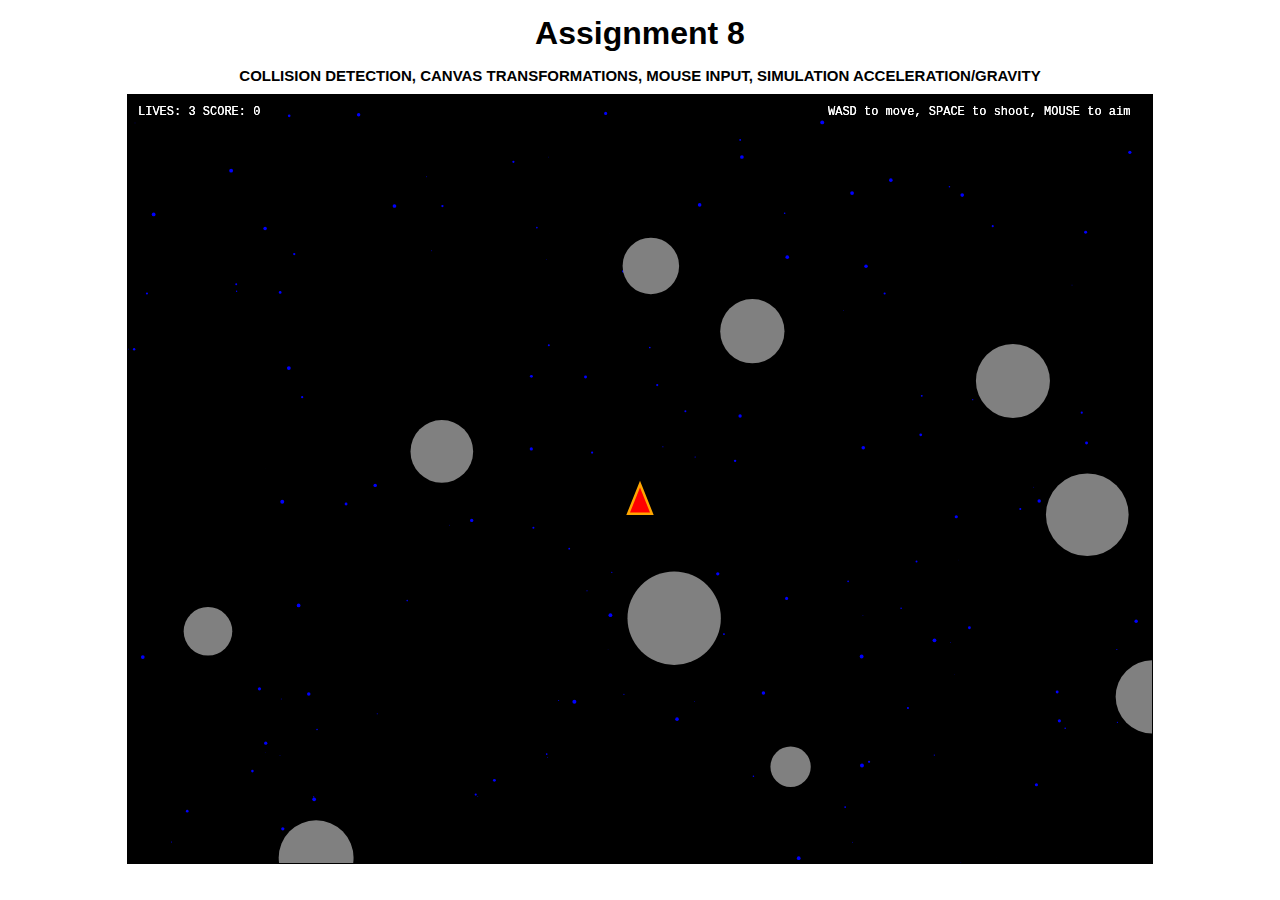
<file: a8-kristen-foong/a8-kristen-foong.html>
<!DOCTYPE html>
<html>
<head>
	<title>Assignment 8</title>

	<style type="text/css">
		canvas
		{
			border:1px solid black;
		}
		h1 {
			text-align:center;
			font-family:Arial;
			margin:15px;
		}
		h3 {
			text-align:center;
			text-transform:uppercase;
			font-family:Arial;
			font-size:15px;
			margin:10px auto;
		}
	</style>

</head>
<body>
<h1>Assignment 8</h1>
<h3>Collision detection, canvas transformations, mouse input, simulation acceleration/gravity</h3>
<center>
	<canvas id="demoCanvas" width="1024" height="768"></canvas>
</center>

<script type="text/javascript">

	var ANGLE = 0;
	var LIVES = 3;
	var LEFT = false;
	var UP = false;
	var RIGHT = false;
	var DOWN = false;
	var SPACE = false;
	var MOUSE_X;
	var MOUSE_Y;
	var ANGLE;
	var currMiss = 0;
	var countDown = 0;
	var SCORE = 0;

	function Ship(x,y,vx,vy,r){
		this.x = x;
		this.y = y;
		this.vx = vx;
		this.vy = vy;
		this.r = r;
		this.render = function(context){
			context.save();
			context.fillStyle = "red";
			context.strokeStyle = "orange";
			context.lineWidth = 5;
			context.translate(this.x, this.y);
			context.rotate(rotation(this.x,this.y,MOUSE_X, MOUSE_Y));
			context.beginPath();
			context.moveTo(0,0-this.r*2.5);
			context.lineTo(this.r, 0);
			context.lineTo(0-this.r,0);
			context.closePath();
			context.stroke();
			context.fill();
			context.restore();
		}
		this.move = function(){
			this.y += 0.5;
		}
	}

	function Missile(x,y,vx,vy,r){
		this.x = x;
		this.y = y;
		this.vx = vx;
		this.vy = vy;
		this.r = r;
		this.render = function(context){
			context.fillStyle = "white";
			context.save();
			context.beginPath();
			context.arc(this.x, this.y, this.r, 0, 2*Math.PI);
			context.fill();
			context.restore();
		}
		this.move = function() {
			this.x += this.vx;
			this.y += this.vy;
		}
	}

	function Asteroid(x,y,vx,vy,r){
		this.x = x;
		this.y = y;
		this.vx = vx;
		this.vy = vy;
		this.r = r;
		this.render = function(context){
			context.fillStyle = "grey";
			context.beginPath();
			context.arc(this.x, this.y, this.r, 0, 2*Math.PI);
			context.fill();
		}
		this.move = function() {
			this.vy += 0.001;
			this.x += this.vx;
			this.y += this.vy;
		}
	}

	function Star(x,y,vy,r){
		this.x = x;
		this.y = y;
		this.vy = vy;
		this.r = r;
		this.render = function(context){
			context.fillStyle = "blue";
			context.beginPath();
			context.arc(this.x, this.y, this.r, 0, 2*Math.PI);
			context.fill();
		}
		this.move = function(){
			this.vy += 0.0005;
			this.y += this.vy;
		}
	}

	// Distance between two objects, used for collisions
	function distance(x1, y1, x2, y2) {
		// Calculate Euclidean distance
		var dist = Math.sqrt(Math.pow(x1-x2,2)+Math.pow(y1-y2,2));
		return dist;
	}

	function rotation(x1, y1, x2, y2){
		var angle = Math.atan2((y2-y1),x2-x1) + Math.PI/2;
		return angle;
	}

	function createAsteroid(arr, canvas) {
		arr.push(new Asteroid(
			Math.random()*(canvas.width-60) +30,
			Math.random()*(canvas.height-120) +60,
			Math.random()*2-1,
			Math.random()*2-1,
			Math.random()*30 + 20
		));
	}

	function createStar(arr, canvas){
		arr.push(new Star(
			Math.random()*canvas.width,
			Math.random()*canvas.height,
			0,
			Math.random()*2
		));
	}

	function createMissile(arr, canvas){
		arr.push(new Missile(
			-100,
			-100,
			0,
			0,
			3
		));
	}

	function wrapScreen(ship, canvas){
		if(ship.x < 0 - ship.r){
			ship.x = canvas.width + ship.r;
		}
		if(ship.x > canvas.width + ship.r){
			ship.x = 0 - ship.r;
		}
		if(ship.y < 0 - ship.y - ship.r){
			ship.y = canvas.height;
		}
		if(ship.y > canvas.height + ship.r){
			ship.y = 0;
		}
	}

	window.onload = function()
	{
    // Create canvas and context
		var canvas = document.getElementById("demoCanvas");
		var context = canvas.getContext("2d");

    // Event listeners/handlers
    document.addEventListener("keydown", function(event){
			if(event.keyCode == 65){
				LEFT = true;
			}
			if(event.keyCode == 87){
				UP = true;
			}
			if(event.keyCode == 68){
				RIGHT = true;
			}
			if(event.keyCode == 83){
				DOWN = true;
			}
			if(event.keyCode == 32){
				SPACE = true;
			}
    });

    document.addEventListener("keyup", function(event){
			if(event.keyCode == 65){
				LEFT = false;
			}
			if(event.keyCode == 87){
				UP = false;
			}
			if(event.keyCode == 68){
				RIGHT = false;
			}
			if(event.keyCode == 83){
				DOWN = false;
			}
			if(event.keyCode == 32){
				SPACE = false;
			}
    });

		document.addEventListener("mousemove", function(event){
			MOUSE_X = event.offsetX;
			MOUSE_Y = event.offsetY;
		});

		var numStar = 150;
		var starArr = [];
		for(let i = 0; i < numStar; i++){
			createStar(starArr, canvas);
		}

		var numAsteroid = 10;
		var asterArr = [];
		for(let i = 0; i < numAsteroid; i++){
			createAsteroid(asterArr,canvas);
		}

		var ship = new Ship(
			canvas.width/2,
			canvas.height/2,
			0,
			0,
			10
		);

		var numMissile = 100;
		var missArr = [];
		for(let i = 0; i < numMissile; i++){
			createMissile(missArr,canvas);
		}

		main();

		function main()
		{
			startGame();
		}

		function startGame()
		{
			updateGame();
			window.requestAnimationFrame(drawGame);
		}

		function updateGame()
		{
			ship.move();
			if(UP == true){
				ship.y -= 2;
			}
			if(DOWN == true){
				ship.y += 2;
			}
			if(LEFT == true){
				ship.x -= 2;
			}
			if(RIGHT == true){
				ship.x += 2;
			}
			if(SPACE == true && countDown <= 0){
				countDown = 20;
				var missileSpeed = 5;
				var direction = rotation(ship.x,ship.y,MOUSE_X, MOUSE_Y) - Math.PI/2;
				var missile = missArr[currMiss];
				missile.x = ship.x;
				missile.y = ship.y;
				missile.vx = Math.cos(direction)*missileSpeed;
				missile.vy = Math.sin(direction)*missileSpeed;
				currMiss++;
				if(currMiss >= missArr.length){
					currMiss = 0;
				}
			}
			countDown--;

			for(let i = 0; i < numStar; i++){
				var curr = starArr[i];
				curr.move();
				wrapScreen(curr,canvas);
			}

			//wrap screen
			wrapScreen(ship,canvas);

			for(let i = 0; i < numAsteroid; i++){
				var curr = asterArr[i];
				curr.move();
				for(let d = 0; d < numMissile; d++){
					var miss = missArr[d];
					var getDist = distance(miss.x, miss.y, curr.x, curr.y);
					if(getDist < (miss.r) + curr.r){
						missArr.splice(d,1);
						createMissile(missArr,canvas);
						asterArr.splice(i,1);
						createAsteroid(asterArr,canvas);
						SCORE++;
						if(SCORE%100 == 0 && SCORE!=0){
							LIVES = LIVES+1;
						}
					}
				}
				for(let j = 0; j < i; j++){
					var getDist = distance(ship.x, ship.y, curr.x, curr.y);
					if(getDist < (ship.r + curr.r)) {
						LIVES = LIVES-1;
						ship.x = canvas.width/2;
						ship.y = canvas.height/2;
						asterArr.splice(i,1);
						if(asterArr.length < numAsteroid){
							createAsteroid(asterArr,canvas);
						}
					}
				}
				wrapScreen(curr,canvas);
			}

			for(let i = 0; i < numMissile; i++){
				var curr =  missArr[i];
				curr.move();
			}


			// CHANGE THE NUMBER OF MILLISECONDS TO ADJUST FRAME RATE
			window.setTimeout(updateGame, 10);
		}

		function drawGame()
		{
			context.clearRect(0,0,canvas.width,canvas.height);
			context.fillStyle="black";
			context.fillRect(0,0,canvas.width,canvas.height);
			context.fillStyle="white";

			context.font = "12px Courier";
			context.fillText("LIVES: " + LIVES + " SCORE: "+ SCORE,10,20);
			context.fillText("WASD to move, SPACE to shoot, MOUSE to aim", 700,20);

			for(let i = 0; i < numStar; i++){
				starArr[i].render(context);
			}

			ship.render(context);

			for(let i = 0; i < numAsteroid; i++){
				asterArr[i].render(context);
			}

			for(let i = 0; i < numMissile; i++){
				missArr[i].render(context);
			}

			context.font = "12px Courier";
			context.fillText("LIVES: " + LIVES + " SCORE: "+ SCORE,10,20);
			context.fillText("WASD to move, SPACE to shoot, MOUSE to aim", 700,20);

			window.requestAnimationFrame(drawGame);
		}
	}// end window.onload

</script>

</body>
</html>
</file>
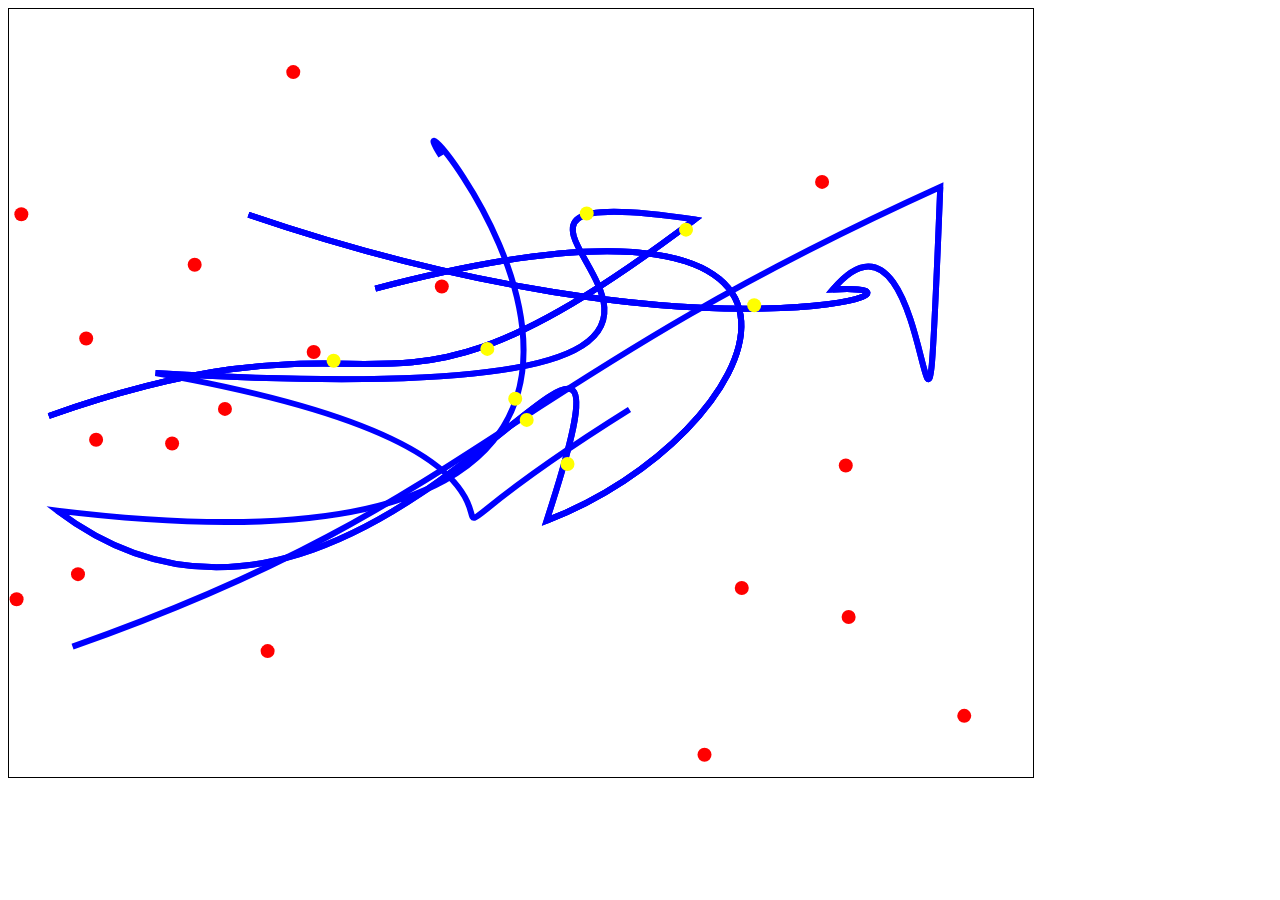
<file: irregular-starter/collisions-irregular.html>
<!DOCTYPE html>
<html>
<head>
	<title>Demo</title>

	<style type="text/css">
		canvas
		{
			border:1px solid black;
		}
	</style>

</head>
<body>

<canvas id="demoCanvas" width="1024" height="768"></canvas>

<script src="Irregular.js"></script>
<script src="Point.js"></script>

<script type="text/javascript">

	window.onload = function()
	{
		var canvas = document.getElementById("demoCanvas");
		var context = canvas.getContext("2d");

		// Create randomized shapes using Irregular class
		var shapes = [];
		var numShapes = 3;

		for(var i=0;i<numShapes;i++)
		{
			shapes.push(new Irregular(3));
		}

		// Create randomized points
		var points = [];
		var numPoints = 30;

		for(var i=0;i<numPoints;i++)
		{
			points.push(new Point());
		}

		main();

		function main()
		{
			startGame();
		}

		function startGame()
		{
			updateGame();
			window.requestAnimationFrame(drawGame);
		}

		function updateGame()
		{
			// Move points
			for(var i=0;i<numPoints;i++)
			{
				points[i].move();
			}

			// CHANGE THE NUMBER OF MILLISECONDS TO ADJUST FRAME RATE
			window.setTimeout(updateGame, 10);
		}

		function drawGame()
		{
			context.clearRect(0,0,canvas.width,canvas.height);

			// RENDERING HAPPENS HERE

			// Render random shapes
			for(var i=0;i<numShapes;i++)
			{
				shapes[i].render(context);
			}

			// Render points
			for(var i=0;i<numPoints;i++)
			{
				points[i].collision(context);
				points[i].render(context);
			}

			window.requestAnimationFrame(drawGame);
		}
	}

</script>

</body>
</html>
</file>
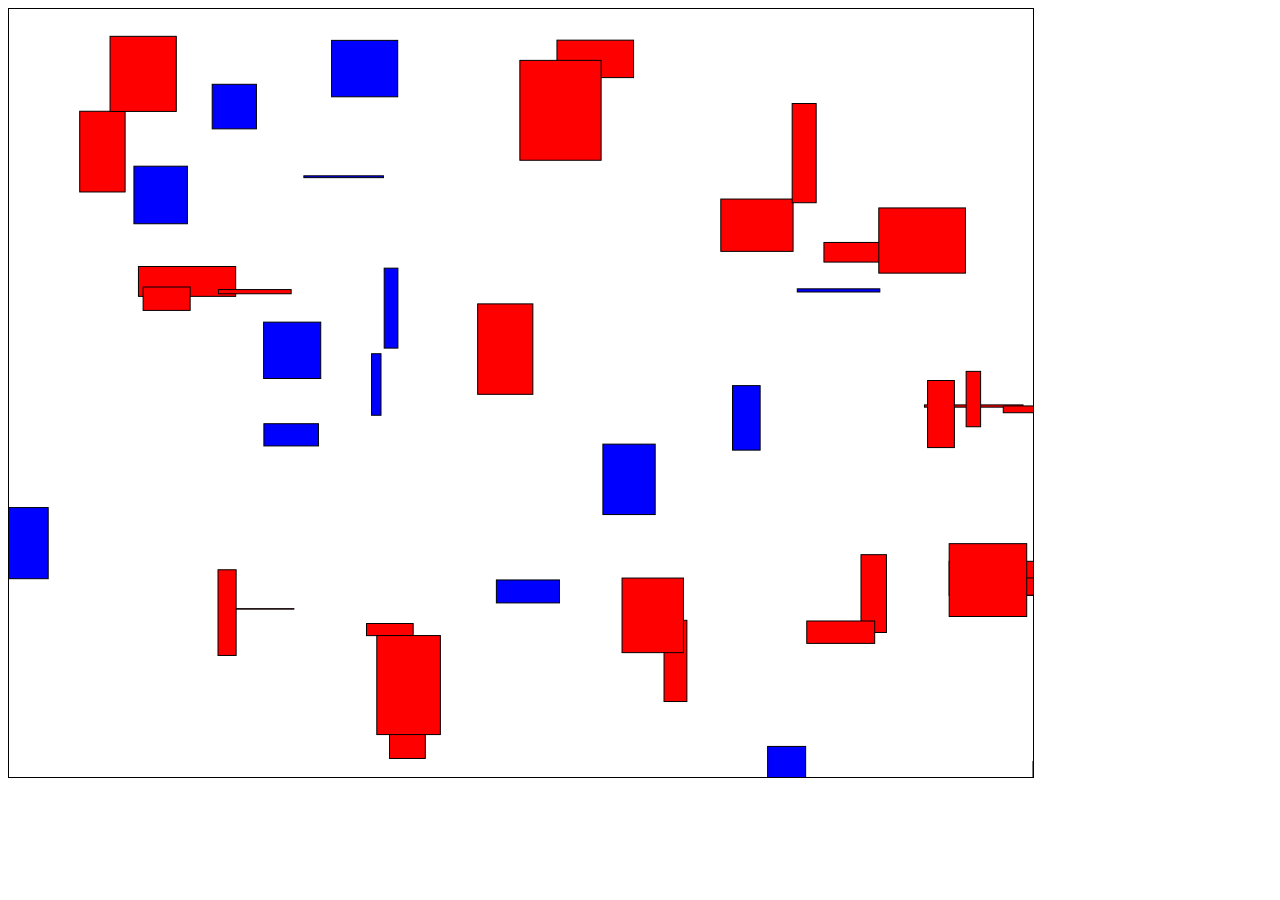
<file: rectangle-starter/collisions-rectangle.html>
<!DOCTYPE html>
<html>
<head>
	<title>Rectangle Collision</title>

	<style type="text/css">
		canvas
		{
			border:1px solid black;
		}
	</style>

</head>
<body>

<canvas id="demoCanvas" width="1024" height="768"></canvas>

<!-- Square Class -->
<script src="Square.js"></script>

<script type="text/javascript">

	window.onload = function()
	{
		var canvas = document.getElementById("demoCanvas");
		var context = canvas.getContext("2d");

		// Create 50 squares
		var squares = [];
		var numSquares = 50;

		for(var i=0;i<numSquares;i++)
		{
			squares.push(new Square());
		}

		main();

		function main()
		{
			startGame();
		}

		function startGame()
		{
			updateGame();
			window.requestAnimationFrame(drawGame);
		}

		function updateGame()
		{

			for(var i=0;i<numSquares;i++)
			{
				// Move every square
				squares[i].move();

				// Check every other square for collisions
				for(var j=0;j<i;j++)
				{
					squares[i].collision(squares[j]);
				}
			}

			// CHANGE THE NUMBER OF MILLISECONDS TO ADJUST FRAME RATE
			window.setTimeout(updateGame, 10);
		}

		function drawGame()
		{
			context.clearRect(0,0,canvas.width,canvas.height);

			// RENDERING HAPPENS HERE
			for(var i=0;i<numSquares;i++)
			{
				squares[i].render(context);
			}

			window.requestAnimationFrame(drawGame);
		}
	}

</script>

</body>
</html>
</file>
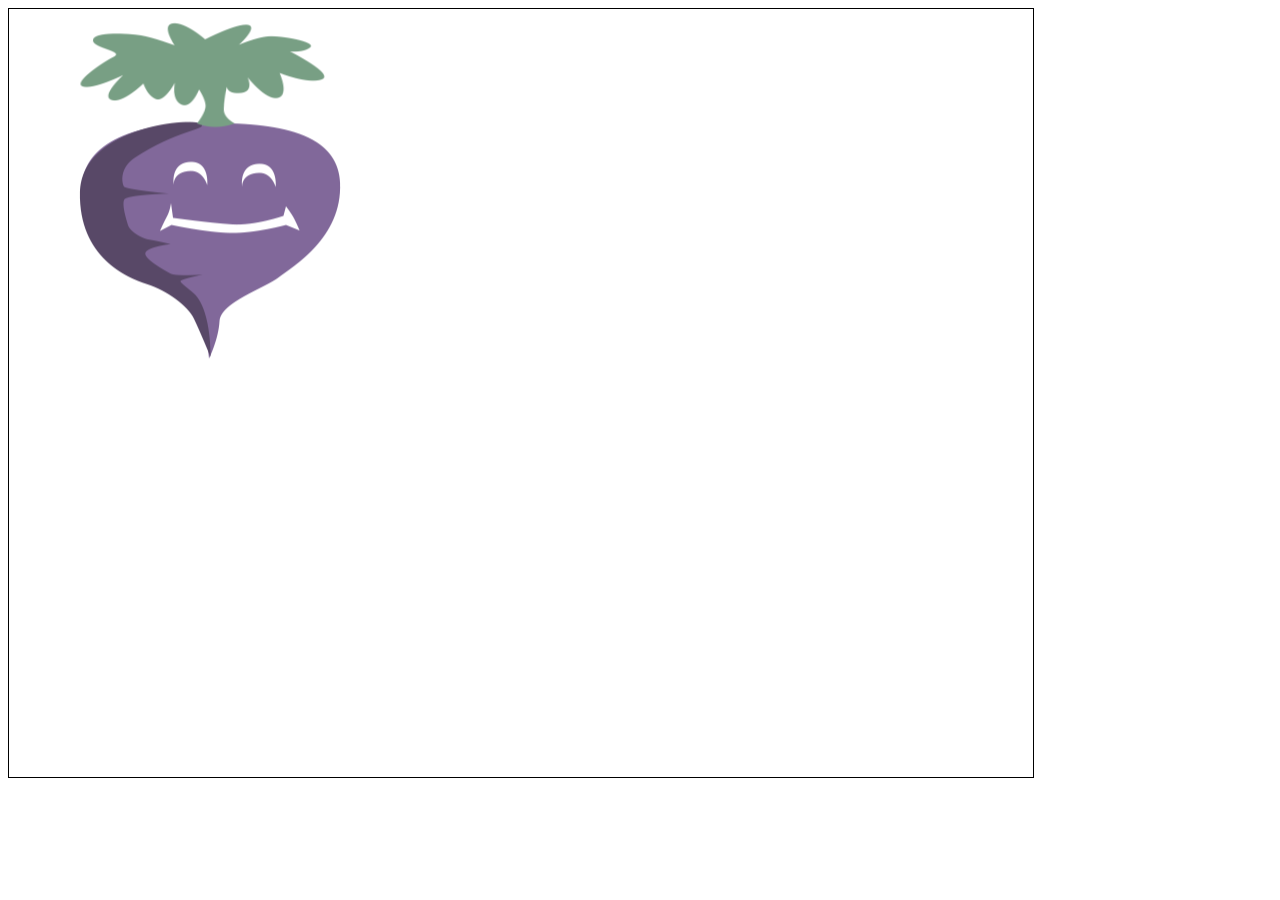
<file: Assn7/a7-starter-files/frame-animation.html>
<!DOCTYPE html>
<html>
<head>
	<title>Frame Animation</title>

	<style type="text/css">
		canvas
		{
			border:1px solid black;
		}
	</style>

</head>
<body>

	<canvas id="demoCanvas" width="1024" height="768"></canvas>

	<script type="text/javascript">


		window.onload = function(){
			var canvas = document.getElementById("demoCanvas");
			var context = canvas.getContext("2d");


			// ARRAY FOR THE FRAMES
			var frames = [];

			// TOTAL NUMBER OF FRAMES LOADED SO FAR
			var numLoaded = 0;

			// TOTAL NUMBER OF FRAMES
			var numTotal = 16;

			// KEEPS TRACK OF WHICH FRAME WE'RE ON
			var t = 0;

			// LOAD FRAMES
			for (var i = 0; i < numTotal; i++){
				// LOAD IMAGE AND PUT IT IN ARRAY
				var img = new Image();
				if(i < 10){
					img.src = "frames/beet-0000" + i + ".png";
					frames.push(img);
				}else{
					img.src = "frames/beet-000" + i + ".png";
					frames.push(img);
				}
				img.onload = function(){
					console.log("img onload");
					// COUNT HOW MANY FRAMES HAVE BEEN LOADED, AND START THE ANIMATION WHEN ALL FRAMES HAVE BEEN LOADED
					numLoaded++;
					if(numLoaded == numTotal) {
						main();
					}
				}
			}


			function main(){
				startGame();
			}

			function startGame(){
				updateGame();
				window.requestAnimationFrame(drawGame);
			}

			function updateGame(){
				// GAME AND ANIMATION LOGIC GOES HERE
				// INCREMENT TO THE NEXT FRAME, LOOP WHEN AT THE END
				if(t < numTotal-1){
					t++;
				}else{
					t = 0;
				}
				// CHANGE THE NUMBER OF MILLISECONDS TO ADJUST FRAME RATE
				window.setTimeout(updateGame, 100);
			}

			function drawGame(){
				context.clearRect(0,0,canvas.width,canvas.height);

				// RENDERING HAPPENS HERE
				// DRAW THE NEXT IMAGE IN THE ARRAY
				console.log(frames[t]);
				context.drawImage(frames[t],0,0);
				window.requestAnimationFrame(drawGame);
			}
		}
	</script>

</body>
</html>
</file>
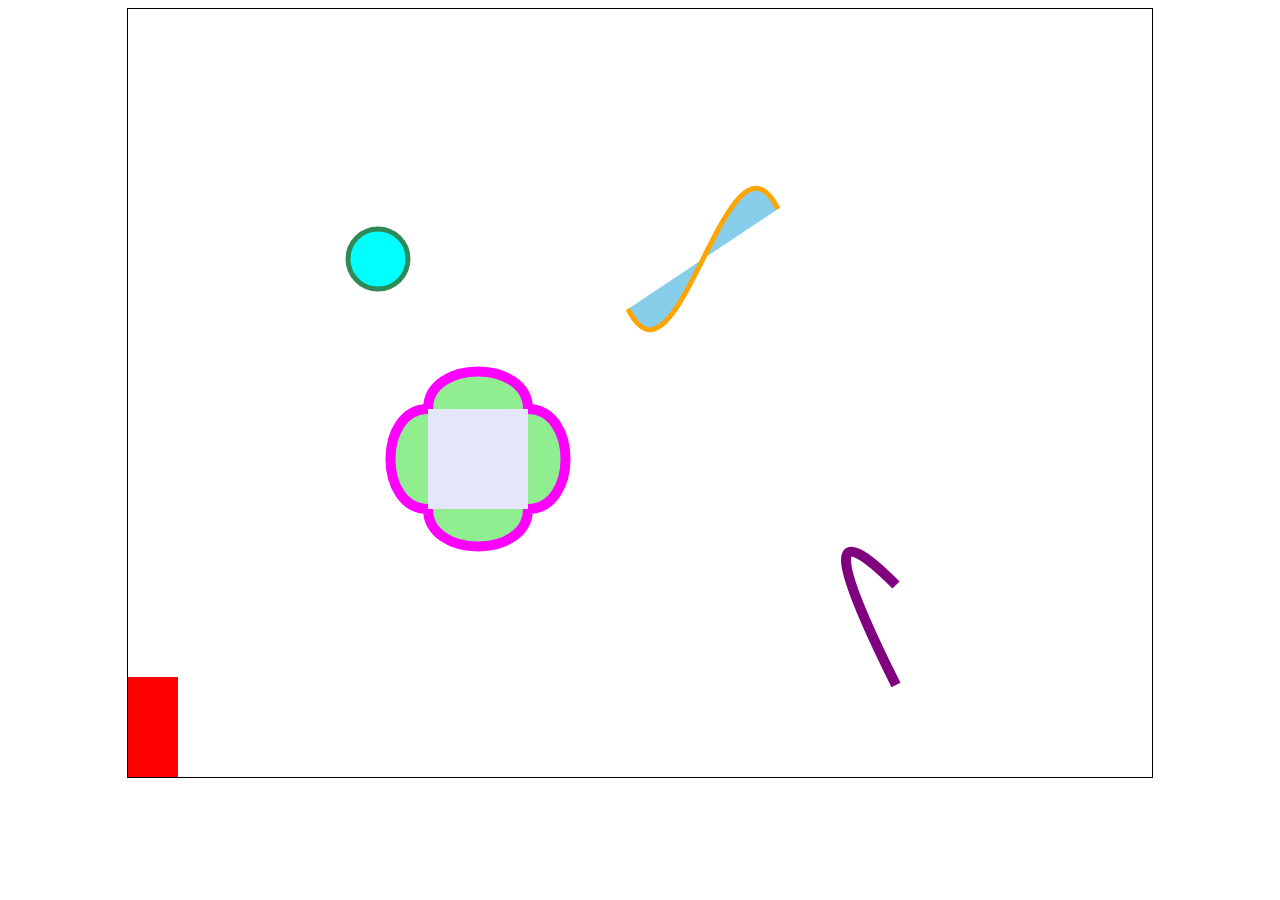
<file: Assn7/a7-starter-files/illustration.html>
<!DOCTYPE html>
<html>
  <head>
    <title>Illustration</title>
    <style>
      canvas {
        border:1px solid black;
      }
    </style>
  </head>
  <body>
    <center>
      <canvas id="canv" width="1024" height="768"></canvas>
    </center>
    <script type="text/javascript">
      var c = document.getElementById("canv");
      var ctx = c.getContext("2d");

      var width = 1024;
      var height = 768;

      ctx.fillStyle = 'red';
      ctx.fillRect(0,height-100,50,100);

      ctx.beginPath();
      ctx.fillStyle = 'aqua';
      ctx.strokeStyle = 'seagreen';
      ctx.lineWidth = 5;
      ctx.arc(250,250,30,0,Math.PI*2);
      ctx.fill();
      ctx.stroke();

      ctx.beginPath();
      ctx.fillStyle = "skyblue";
      ctx.strokeStyle = "orange";
      ctx.moveTo(500,300);
      ctx.bezierCurveTo(550,400,600,100,650,200,750,350,800,300);
      ctx.fill();
      ctx.stroke();

      ctx.beginPath();
      var w = width*3/4;
      var h = height*3/4;
      var diff = 100;
      ctx.strokeStyle = "purple";
      ctx.lineWidth = 10;
      ctx.moveTo(w,h);
      ctx.quadraticCurveTo(w-diff, h-diff, w, h+diff);
      ctx.stroke();

      ctx.beginPath();
      ctx.strokeStyle = "magenta";
      ctx.fillStyle = "lavender";
      ctx.fillRect(300,400,100,100);
      ctx.fillStyle = "lightgreen";
      ctx.moveTo(300,400);
      ctx.bezierCurveTo(250,400,250,500,300,500);
      ctx.moveTo(300,500);
      ctx.bezierCurveTo(300,550,400,550,400,500);
      ctx.moveTo(400,500);
      ctx.bezierCurveTo(450,500,450,400,400,400);
      ctx.moveTo(300,400);
      ctx.bezierCurveTo(300,350,400,350,400,400);
      ctx.fill();
      ctx.stroke();

    </script>
  </body>
</html>
</file>
